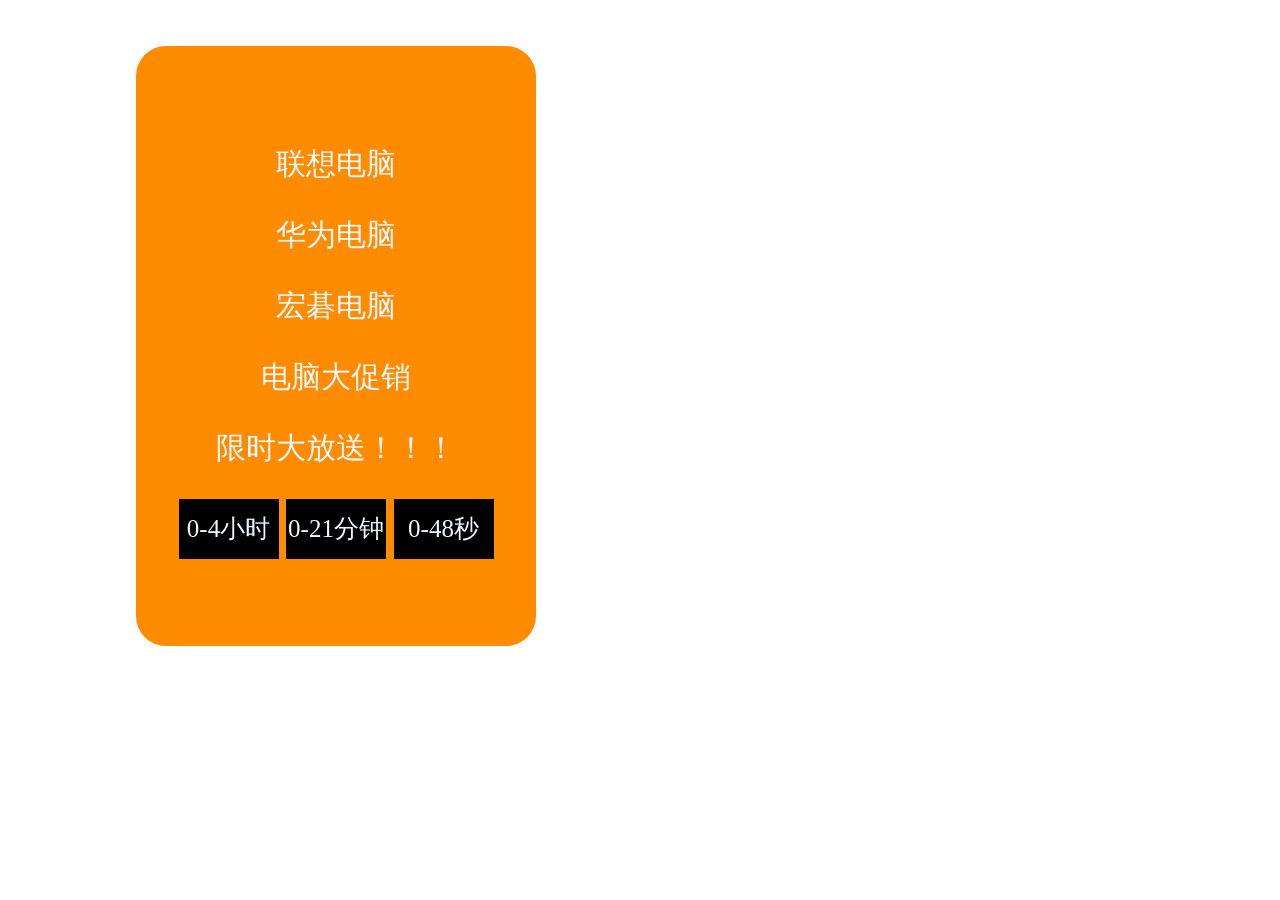
<file: 倒计时素材/index.html>
<!DOCTYPE html>
<html lang="en">

<head>
    <meta charset="UTF-8">
    <meta http-equiv="X-UA-Compatible" content="IE=edge">
    <meta name="viewport" content="width=device-width, initial-scale=1.0">
    <title>Document</title>
    <link rel="stylesheet" href="./index.css">
    <script src="./index.js"></script>
    <link rel="stylesheet" href="./index.css">
</head>

<body>
    <div>
        <br><br>
        <p>联想电脑</p>
        <p>华为电脑</p>
        <p>宏碁电脑</p>
        <p>电脑大促销</p>
        <p>限时大放送！！！</p>
        <span class="span1">1</span>
        <span class="span2">2</span>
        <span class="span3">3</span>
    </div>


    <script src="./index.js"></script>
</body>

</html>
</file>
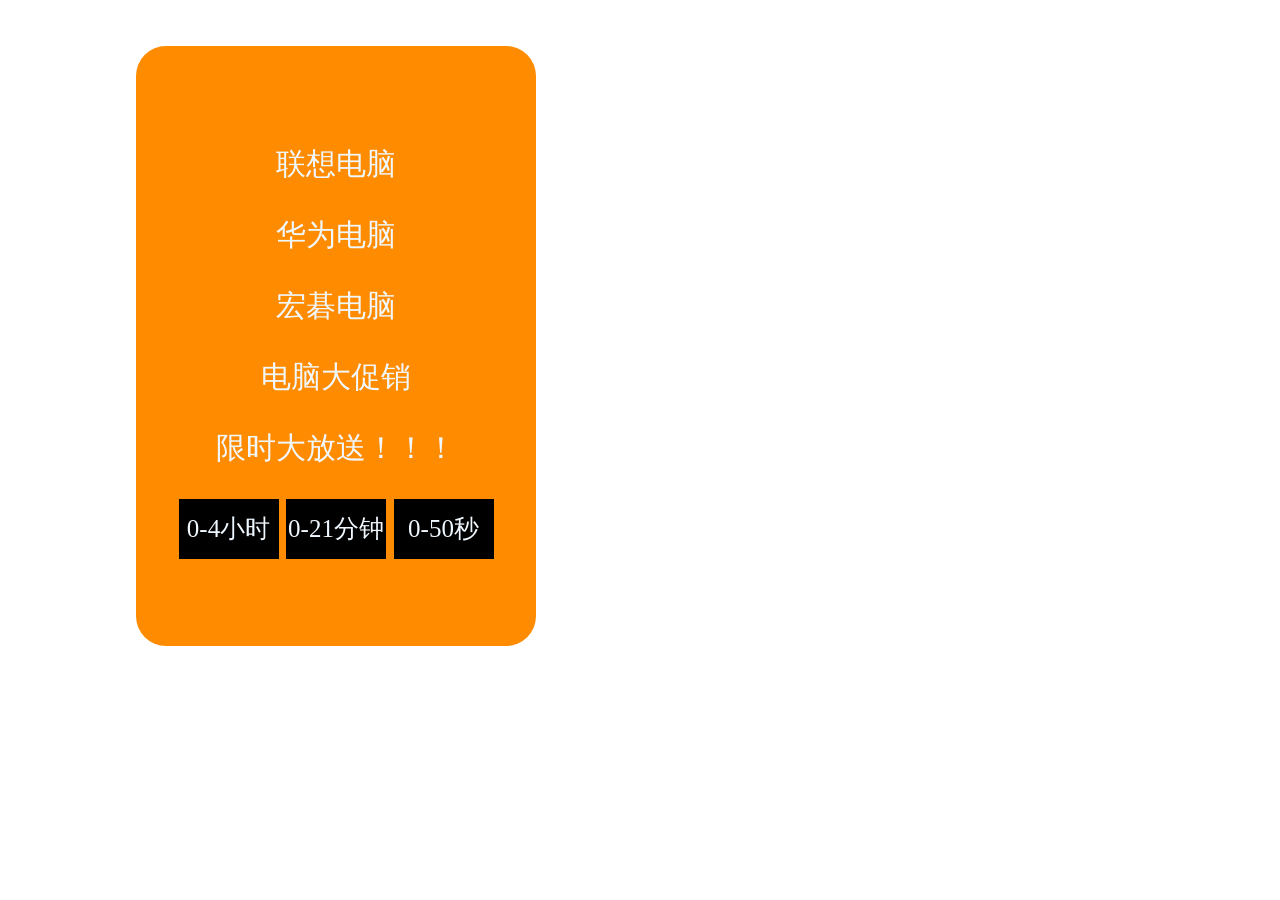
<file: 倒计时素材/倒计时.html>
<!DOCTYPE html>
<html lang="en">

<head>
    <meta charset="UTF-8">
    <meta http-equiv="X-UA-Compatible" content="IE=edge">
    <meta name="viewport" content="width=device-width, initial-scale=1.0">
    <title>Document</title>
    <link rel="stylesheet" href="./index.css">
    <script src="./index.js"></script>
    <style>
        span {
            width: 100px;
            height: 60px;
            background-color: black;
            display: inline-block;
            color: aliceblue;
            text-align: center;
            line-height: 60px;
            font-size: 25px;
        }
        div{
            width: 400px;
            height: 600px;
            background-color: darkorange;
            font-size: 30px;
            text-align: center;
            color: aliceblue;
            border-radius: 30px;
            position: absolute;
            margin-top: 3%;
            margin-left: 10%;
        }
    </style>
</head>

<body>
    <div>
        <br><br>
        <p>联想电脑</p>
        <p>华为电脑</p>
        <p>宏碁电脑</p>
        <p>电脑大促销</p>
        <p>限时大放送！！！</p>
        <span class="span1">1</span>
        <span class="span2">2</span>
        <span class="span3">3</span>
    </div>


    <script>
        //核心思想：1、用将来的时间减去现在的时间  但是时分秒不能直接相减  
        //         2、用 “时间戳” 来完成  用户输入时间总的毫秒数减去现在的毫秒数
        //         3、把得到的毫秒数在转换成时分秒
        /*          
                  d = parseInt(总秒数/60/60/24)  计算天数
                  h = parseInt(总秒数/60/60%24)  计算小时
                  m = parseInt(总秒数/60%60)  计算分数
                  s = parseInt(总秒数%60)  计算秒数
        */
        var span1 = document.querySelector(".span1");
        var span2 = document.querySelector(".span2");
        var span3 = document.querySelector(".span3");
        var lateTime = +new Date('2022-12-23 12:00:00');   //返回的是用户输入的时间的毫秒数
        function conutDown() {
            var nowTime = +new Date();        //返回的是当前时间的总毫秒数
            var and = (lateTime - nowTime) / 1000;     //剩余的毫秒数除于1000得到总的秒数
            var d = parseInt(and / 60 / 60 / 24);
            d = d < 10 ? '0' + d : d;
            var h = parseInt(and / 60 / 60 % 24);
            h = h < 10 ? '0' + h : h;
            var m = parseInt(and / 60 % 60);
            m = m < 10 ? '0' + m : m;
            var s = parseInt(and % 60);
            s = s < 10 ? '0' + s : s;
            span1.innerHTML = h + '小时';
            span2.innerHTML = m + '分钟';
            span3.innerHTML = s + '秒';
            return d + "天" + h + "时" + m + "分" + s + '秒';
        }
        conutDown();
        setInterval(conutDown, 1000);
    </script>
</body>

</html>
</file>
<file: 倒计时素材/index.css>
span {
            width: 100px;
            height: 60px;
            background-color: black;
            display: inline-block;
            color: aliceblue;
            text-align: center;
            line-height: 60px;
            font-size: 25px;
        }
        div{
            width: 400px;
            height: 600px;
            background-color: darkorange;
            font-size: 30px;
            text-align: center;
            color: aliceblue;
            border-radius: 30px;
            position: absolute;
            margin-top: 3%;
            margin-left: 10%;
        }
</file>
